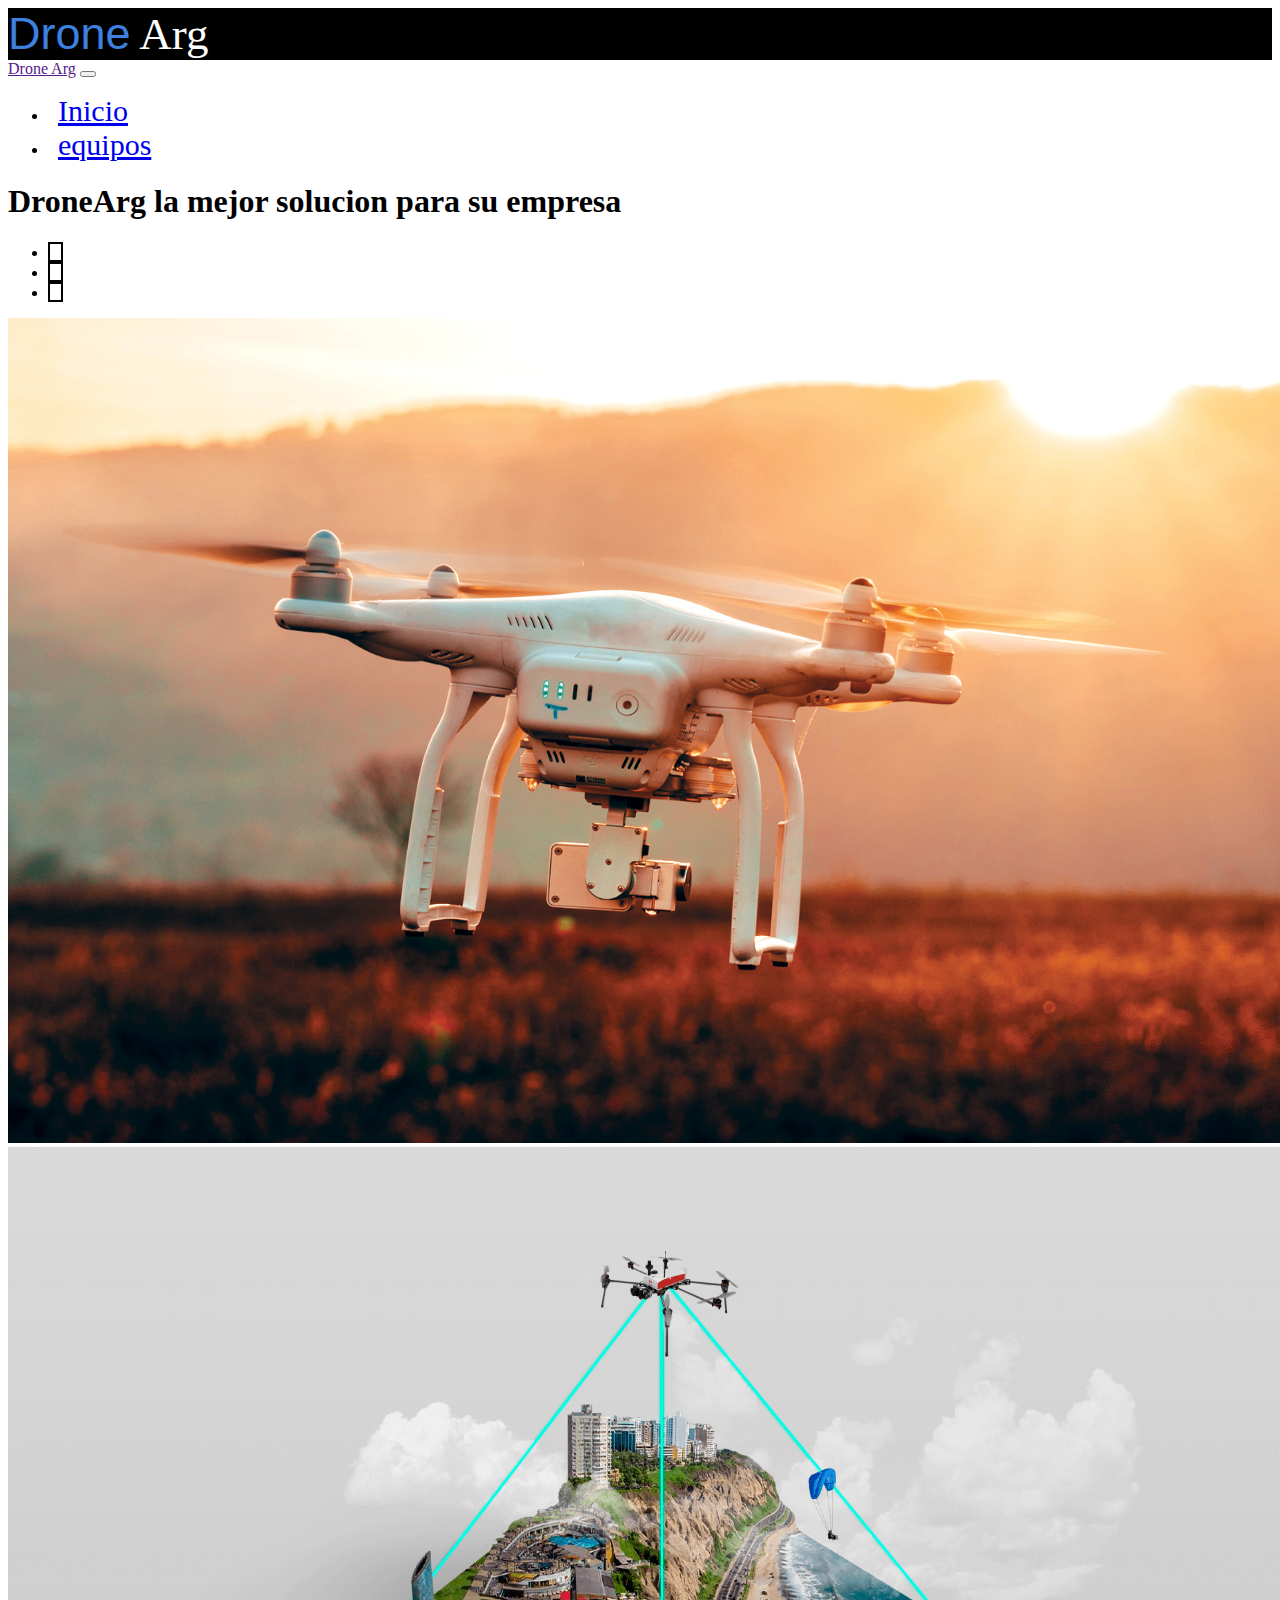
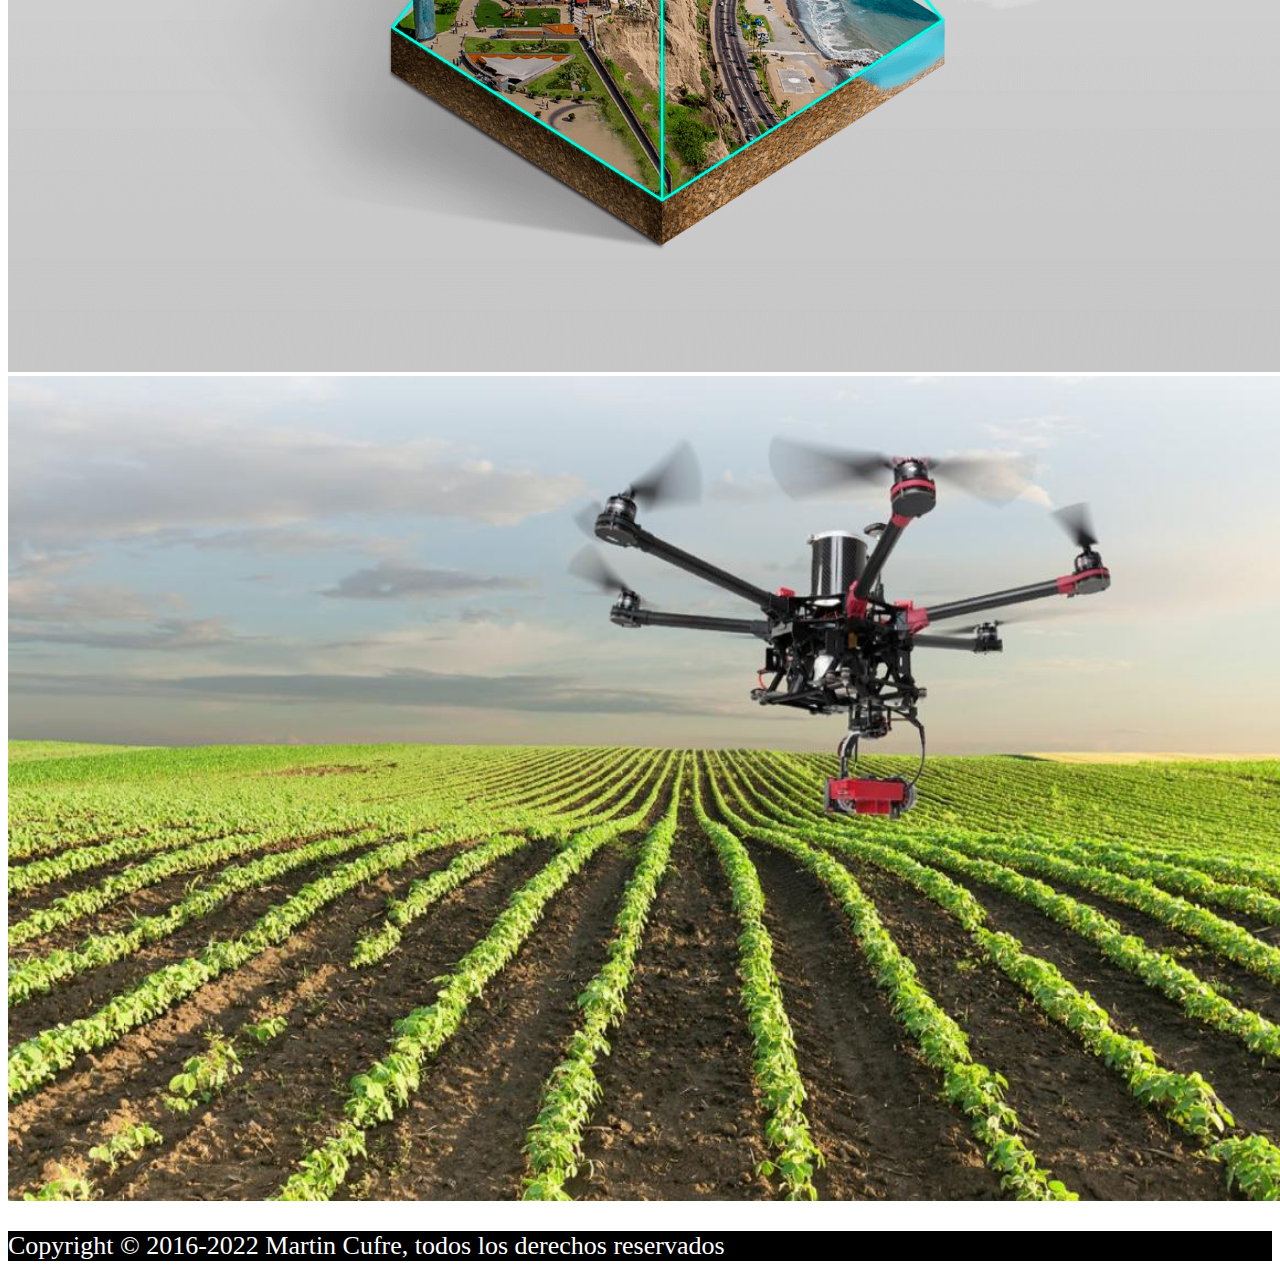
<file: index.html>
<!DOCTYPE html>
<html lang="es">
<head>
    <meta charset="UTF-8">
    <meta http-equiv="X-UA-Compatible" content="IE=edge">
    <meta name="viewport" content="width=device-width, initial-scale=1.0">
    <link rel="stylesheet" href="https://cdn.jsdelivr.net/npm/bootstrap@4.6.2/dist/css/bootstrap.min.css" integrity="sha384-xOolHFLEh07PJGoPkLv1IbcEPTNtaed2xpHsD9ESMhqIYd0nLMwNLD69Npy4HI+N" crossorigin="anonymous">
    <link rel="stylesheet" href="https://cdnjs.cloudflare.com/ajax/libs/font-awesome/6.1.1/css/all.min.css" integrity="sha512-KfkfwYDsLkIlwQp6LFnl8zNdLGxu9YAA1QvwINks4PhcElQSvqcyVLLD9aMhXd13uQjoXtEKNosOWaZqXgel0g==" crossorigin="anonymous" referrerpolicy="no-referrer" />
    <link rel="stylesheet" href="/estilos.css">
    <title>DroneArg</title>
</head>

<body>
    <header class="container-fluid">
        <div class="row">
            <div class=" text-center logo col-12"> <span class="logoverde">Drone</span> Arg</div>
            <nav class=" col-12 navbar navbar-expand-lg bg-dark navbar-dark id="bg-color">
                <a class="navbar-brand" href="">Drone Arg</a>
                
                <button class="navbar-toggler" type="button" data-toggle="collaps" data-target="collapsibleNavbar">
                    <span class="navbar-toggler-icon"></span>
                </button>
                <div class="collapse navbar-collapse" id="collapsibleNavbar">
                    <ul class="navbar-nav">
                        <li class="nav-item">
                            <a class="colorbarra nav-link" href="/index.html">Inicio</a>
                        </li>
                        <li class="nav-item">
                            <a class="colorbarra nav-link" href="/pages/equipos.html">equipos</a>
                        </li>
                        
                    </ul>
                
                </div>
            
            
            </nav>
        </div>
    </header>
    <main class="container-fluid">
        <div class="row">
            <h1 class="text-center col-12"><Datag>DroneArg la mejor solucion para su empresa</Datag></h1>
        </div>
    
        <div class="sec col-md-12">
            <div id="demo" class="carousel slide" data-ride="carousel">

                <!-- Indicators -->
                <ul class="carousel-indicators">
                    <li data-target="#demo" data-slide-to="0" class="active"></li>
                    <li data-target="#demo" data-slide-to="1"></li>
                    <li data-target="#demo" data-slide-to="2"></li>
                    </ul>
                
                <!-- The slideshow -->
                <div class="carousel-inner">
                    <div class="carousel-item active">
                    <img src="/img/Drones_mensajeros_MGT.jpg" alt="Los Angeles" width="1325" height="825">
                    </div>
                    <div class="carousel-item">
                    <img src="/img/fotogrametria.png" alt="Chicago" width="1325" height="825">
                    </div>
                    <div class="carousel-item">
                    <img src="/img/drones-agricultura.jpeg" alt="New York" width="1325" height="825">
                    </div>
                </div>
                
                <!-- Left and right controls -->
                <a class="carousel-control-prev" href="#demo" data-slide="prev">
                    <span class="carousel-control-prev-icon"></span>
                </a>
                <a class="carousel-control-next" href="#demo" data-slide="next">
                    <span class="carousel-control-next-icon"></span>
                </a>
                </div>
        </div>
    </main>  

  
    
    <footer class="container-fluid">
        <div class="row">
            <div class="marginIcon text-center col-12">
                <p>Copyright © 2016-2022 Martin Cufre, todos los derechos reservados</p>
                <i class="fa-brands fa-instagram"></i>
                <i class="fa-brands fa-twitter"></i>
                <i class="fa-solid fa-house-blank"></i>
            </div>
        </div>
    </footer>

    <script src="https://cdn.jsdelivr.net/npm/jquery@3.5.1/dist/jquery.slim.min.js" integrity="sha384-DfXdz2htPH0lsSSs5nCTpuj/zy4C+OGpamoFVy38MVBnE+IbbVYUew+OrCXaRkfj" crossorigin="anonymous"></script>
    <script src="https://cdn.jsdelivr.net/npm/popper.js@1.16.1/dist/umd/popper.min.js" integrity="sha384-9/reFTGAW83EW2RDu2S0VKaIzap3H66lZH81PoYlFhbGU+6BZp6G7niu735Sk7lN" crossorigin="anonymous"></script>
    <script src="https://cdn.jsdelivr.net/npm/bootstrap@4.6.2/dist/js/bootstrap.min.js" integrity="sha384-+sLIOodYLS7CIrQpBjl+C7nPvqq+FbNUBDunl/OZv93DB7Ln/533i8e/mZXLi/P+" crossorigin="anonymous"></script>
</body>

</html>
</file>
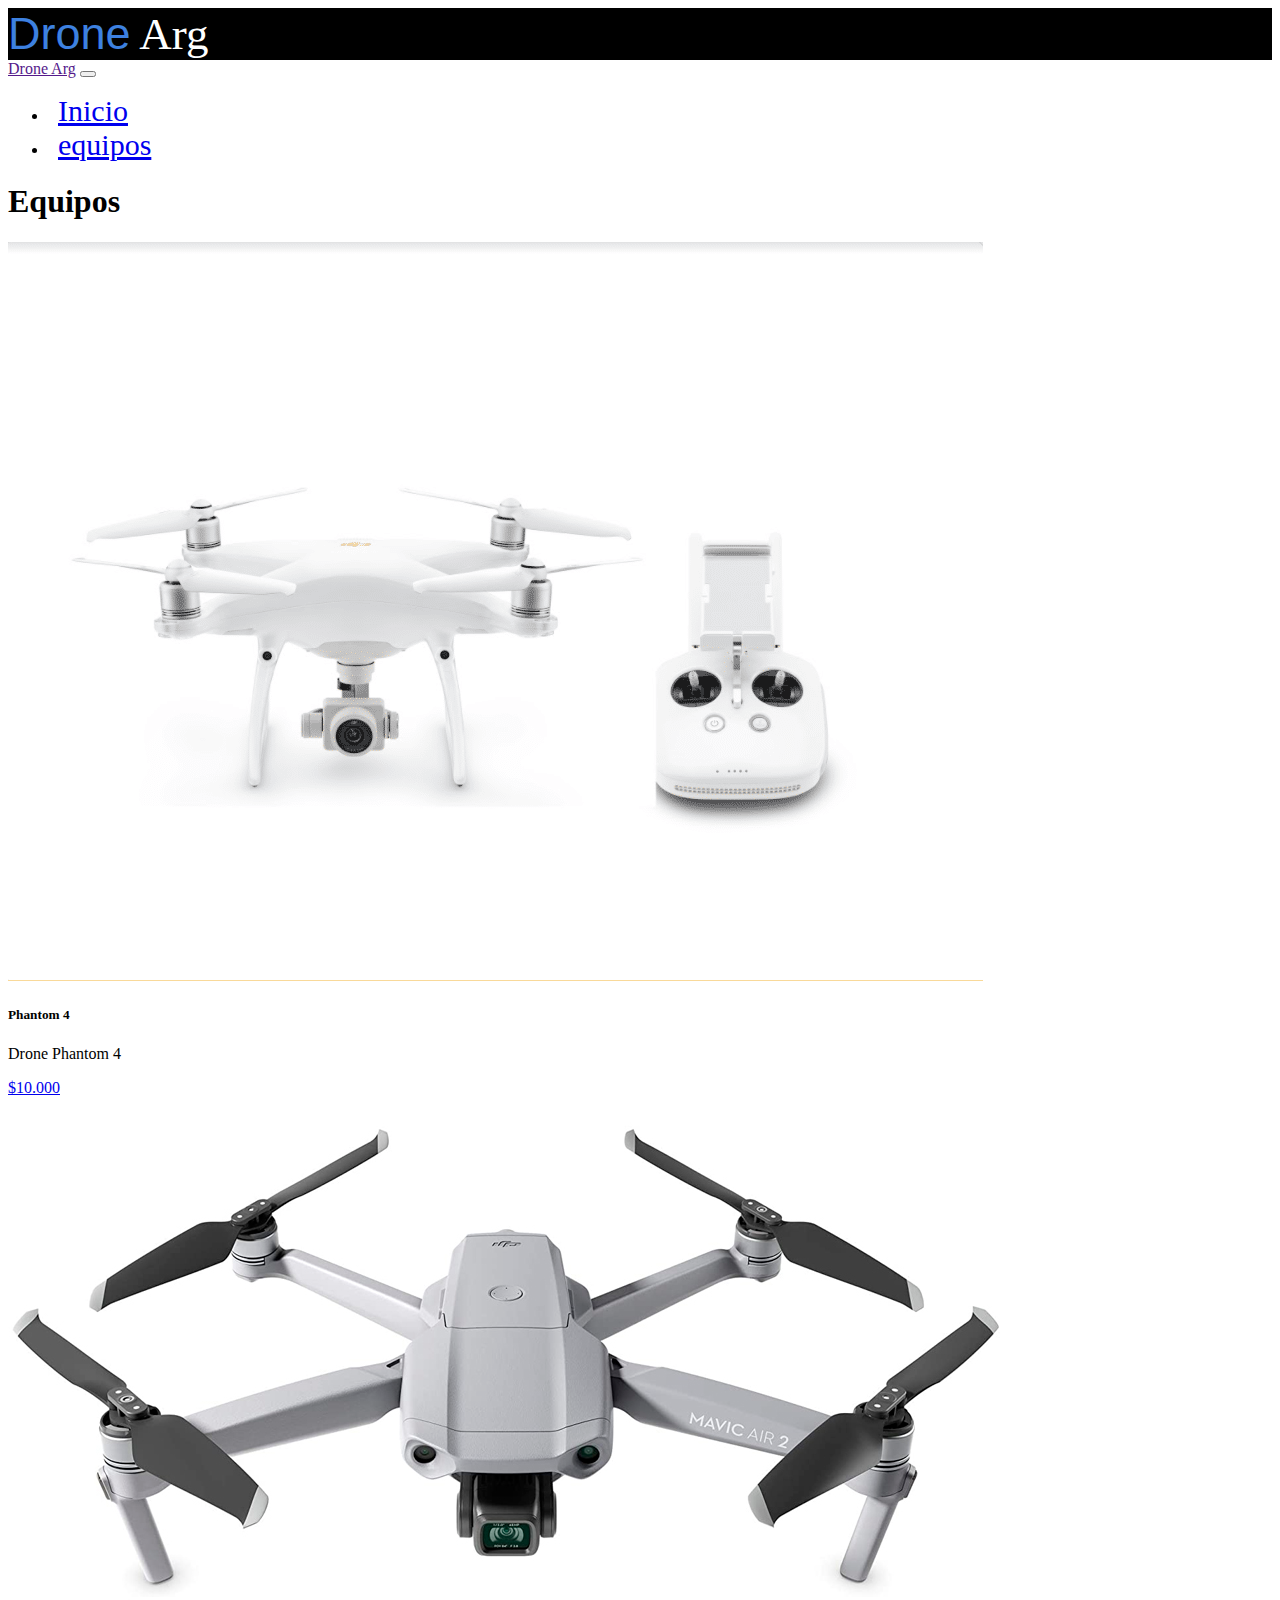
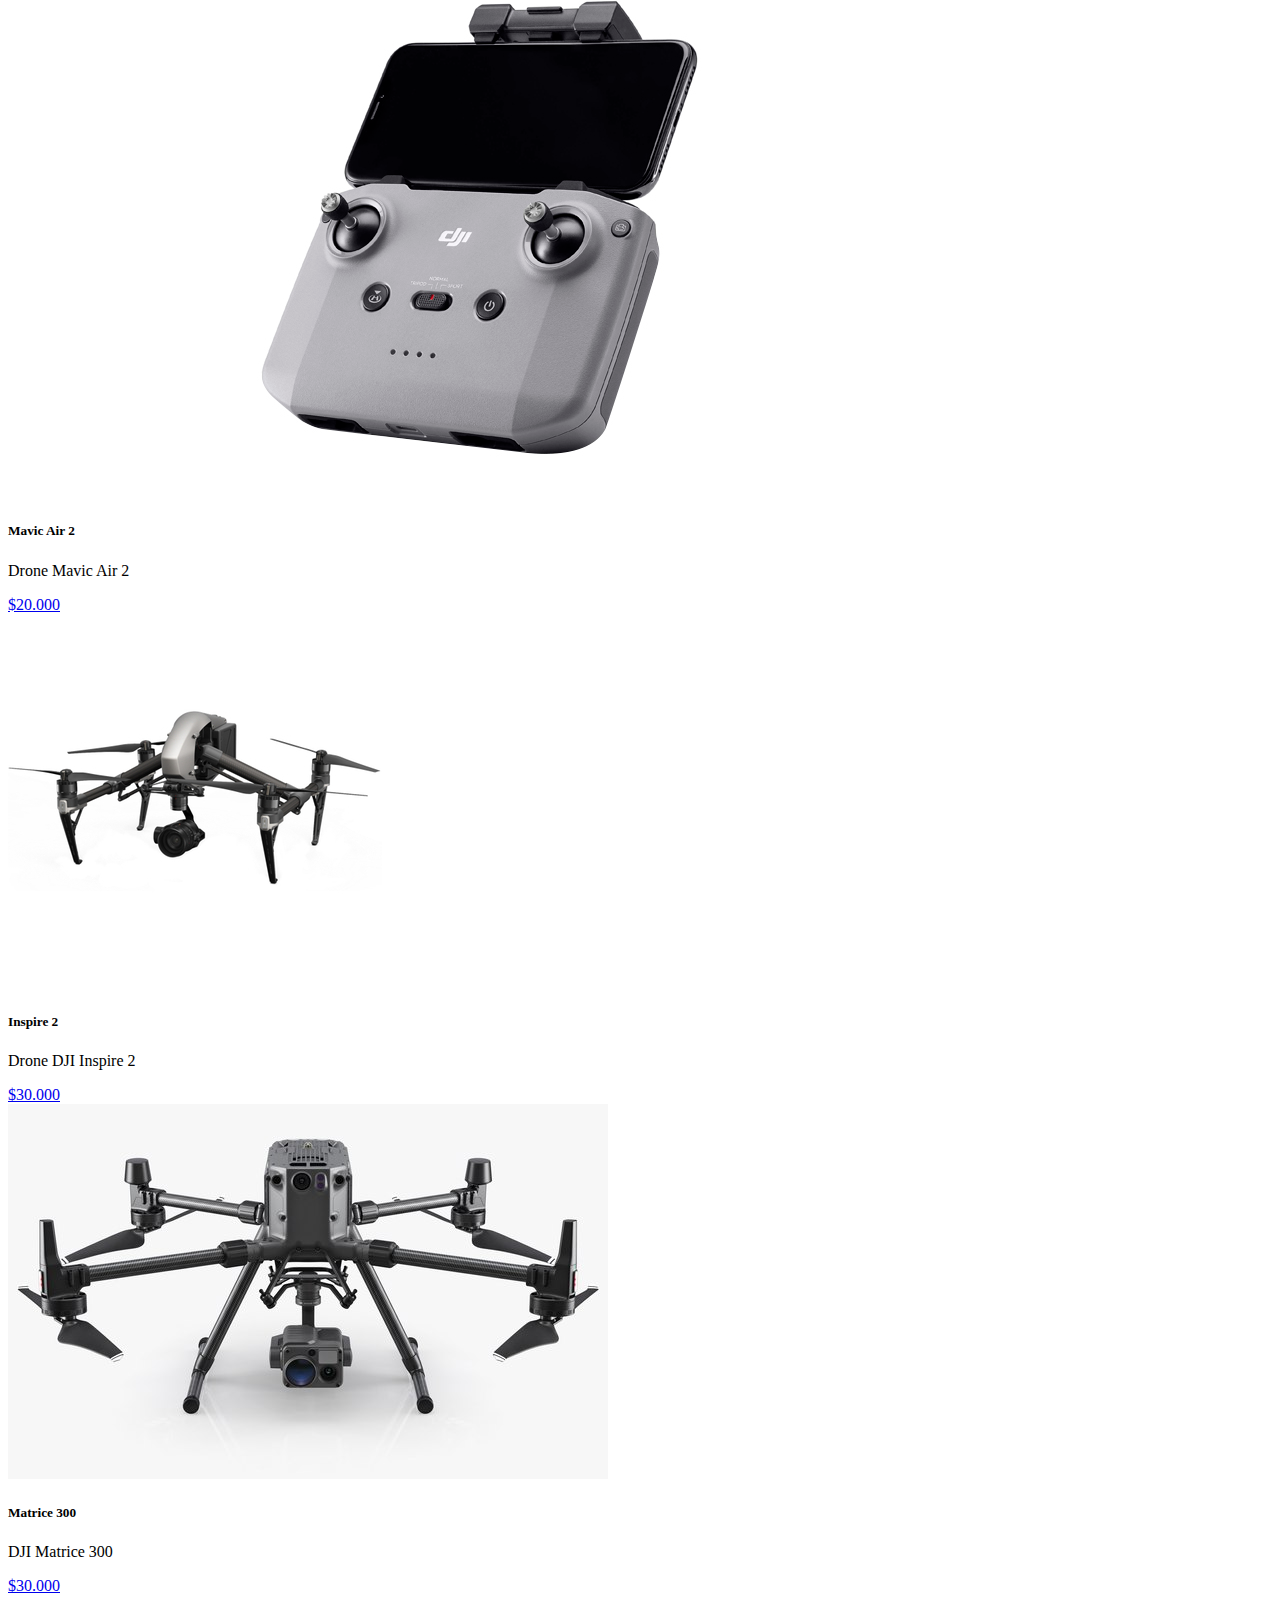
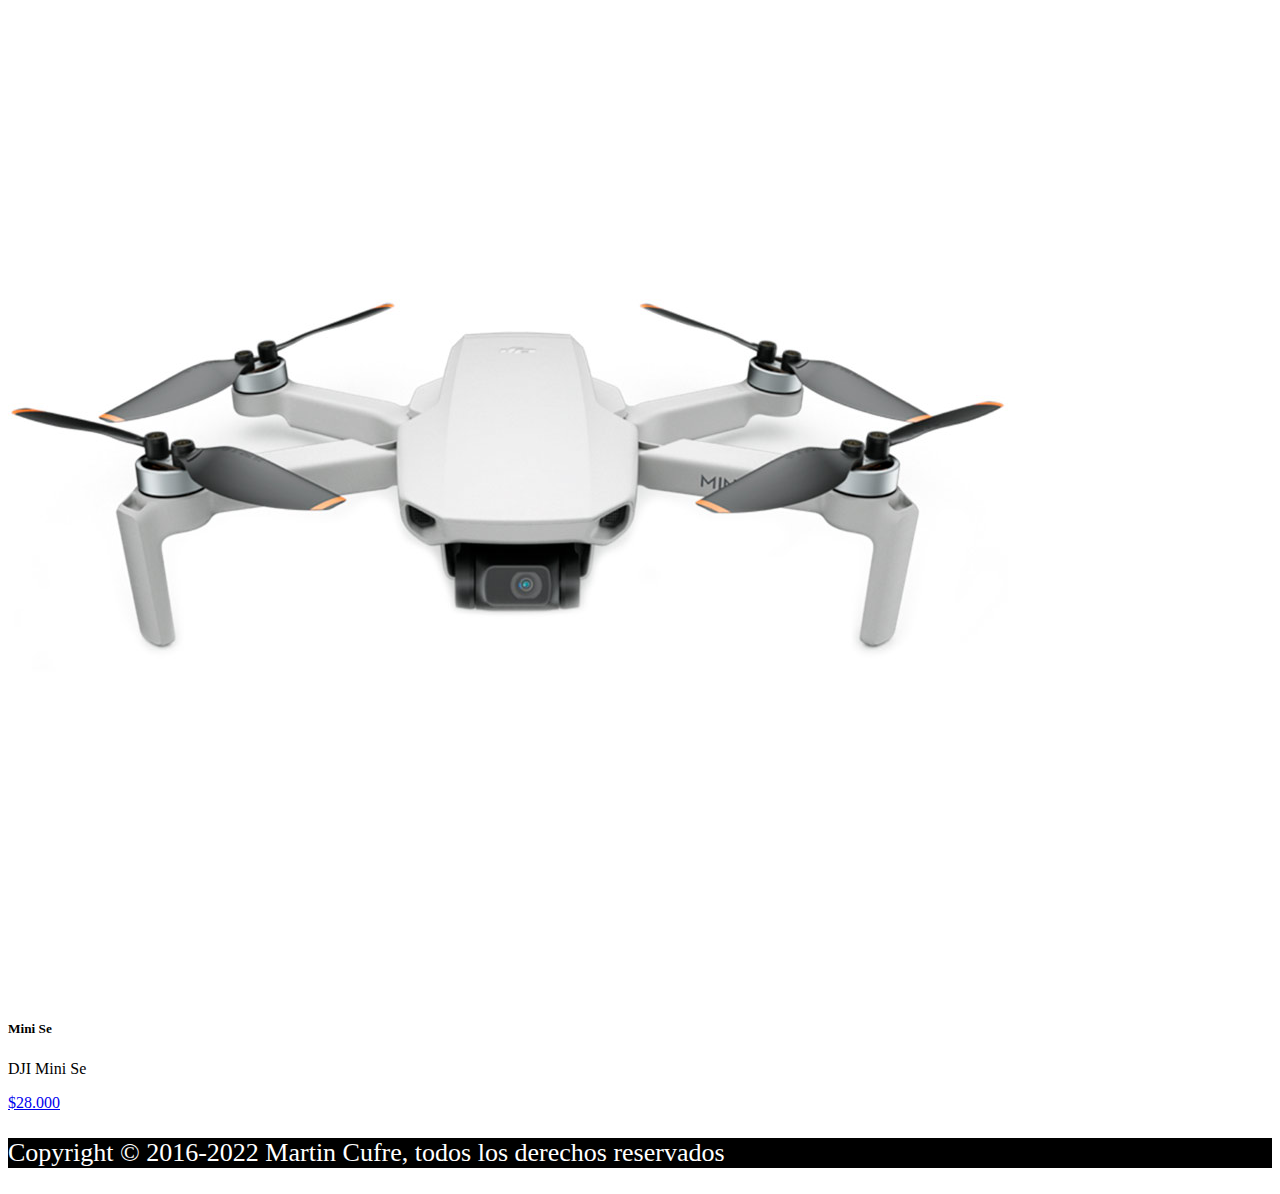
<file: pages/equipos.html>
<!DOCTYPE html>
<html lang="es">

<head>
    <meta charset="UTF-8">
    <meta http-equiv="X-UA-Compatible" content="IE=edge">
    <meta name="viewport" content="width=device-width, initial-scale=1.0">

    <link rel="stylesheet" href="https://cdn.jsdelivr.net/npm/bootstrap@4.6.2/dist/css/bootstrap.min.css"
        integrity="sha384-xOolHFLEh07PJGoPkLv1IbcEPTNtaed2xpHsD9ESMhqIYd0nLMwNLD69Npy4HI+N" crossorigin="anonymous">
    <link rel="stylesheet" href="https://cdnjs.cloudflare.com/ajax/libs/font-awesome/6.1.1/css/all.min.css"
        integrity="sha512-KfkfwYDsLkIlwQp6LFnl8zNdLGxu9YAA1QvwINks4PhcElQSvqcyVLLD9aMhXd13uQjoXtEKNosOWaZqXgel0g=="
        crossorigin="anonymous" referrerpolicy="no-referrer" />
    <link rel="stylesheet" href="/estilos.css">
    <title>Equipos </title>
</head>

<body>
    <header class="container-fluid">
        <div class="row">
            <div class=" text-center logo col-12"> <span class="logoverde">Drone</span> Arg</div>
            <nav class=" col-12 navbar navbar-expand-lg bg-dark navbar-dark id=" bg-color">
                <a class="navbar-brand" href="">Drone Arg</a>

                <button class="navbar-toggler" type="button" data-toggle="collaps" data-target="collapsibleNavbar">
                    <span class="navbar-toggler-icon"></span>
                </button>
                <div class="collapse navbar-collapse" id="collapsibleNavbar">
                    <ul class="navbar-nav">
                        <li class="nav-item">
                            <a class="colorbarra nav-link" href="../index.html">Inicio</a>
                        </li>
                        <li class="nav-item">
                            <a class="colorbarra nav-link" href="/pages/equipos.html">equipos</a>
                        </li>
                        
                    </ul>

                </div>


            </nav>
        </div>
    </header>
    <main class="container-fluid">
        <div class="row">
            <h1 class=" text-center col-12">Equipos</h1>
        </div>

    </main>

    <div class="container">
        <div class="row">
            <div class="card" style="width: 18rem;">
                <img src="../img/p4.png" class="card-img-top" alt="...">
                <div class="card-body">
                    <h5 class="card-title">Phantom 4</h5>
                    <p class="card-text">Drone Phantom 4</p>
                    <a href="#" class="btn btn-primary">$10.000</a>
                </div>

            </div>
            <div class="card" style="width: 18rem;">
                <img src="../img/mavic air 2.jpg" class="card-img-top" alt="...">
                <div class="card-body">
                    <h5 class="card-title">Mavic Air 2 </h5>
                    <p class="card-text">Drone Mavic Air 2</p>
                    <a href="#" class="btn btn-primary">$20.000</a>
                </div>

            </div>
            <div class="card" style="width: 18rem;">
                <img src="../img/inspire 2.jpg" class="card-img-top" alt="...">
                <div class="card-body">
                    <h5 class="card-title">Inspire 2</h5>
                    <p class="card-text">Drone DJI Inspire 2</p>
                    <a href="#" class="btn btn-primary">$30.000</a>
                </div>

            </div>
            <div class="card" style="width: 18rem;">
                <img src="../img/dji_matrice_300_rtk_01.jpg" class="card-img-top" alt="...">
                <div class="card-body">
                    <h5 class="card-title">Matrice 300</h5>
                    <p class="card-text">DJI Matrice 300</p>
                    <a href="#" class="btn btn-primary">$30.000</a>
                </div>

            </div>
            <div class="card" style="width: 18rem;">
                <img src="../img/dji mini se.jpg" class="card-img-top" alt="...">
                <div class="card-body">
                    <h5 class="card-title">Mini Se</h5>
                    <p class="card-text">DJI Mini Se</p>
                    <a href="#" class="btn btn-primary">$28.000</a>
                </div>

            </div>


        </div>

    </div>
    </div>
    <footer class="container-fluid">
        <div class="row">
            <div class="marginIcon text-center col-12">
                <p>Copyright © 2016-2022 Martin Cufre, todos los derechos reservados</p>
                <i class="fa-brands fa-instagram"></i>
                <i class="fa-brands fa-twitter"></i>
                <i class="fa-solid fa-house-blank"></i>
            </div>
        </div>
    </footer>

    <script src="https://cdn.jsdelivr.net/npm/jquery@3.5.1/dist/jquery.slim.min.js"
        integrity="sha384-DfXdz2htPH0lsSSs5nCTpuj/zy4C+OGpamoFVy38MVBnE+IbbVYUew+OrCXaRkfj"
        crossorigin="anonymous"></script>
    <script src="https://cdn.jsdelivr.net/npm/popper.js@1.16.1/dist/umd/popper.min.js"
        integrity="sha384-9/reFTGAW83EW2RDu2S0VKaIzap3H66lZH81PoYlFhbGU+6BZp6G7niu735Sk7lN"
        crossorigin="anonymous"></script>
    <script src="https://cdn.jsdelivr.net/npm/bootstrap@4.6.2/dist/js/bootstrap.min.js"
        integrity="sha384-+sLIOodYLS7CIrQpBjl+C7nPvqq+FbNUBDunl/OZv93DB7Ln/533i8e/mZXLi/P+"
        crossorigin="anonymous"></script>
</body>

</html>
</head>

<body>

</body>

</html>
</file>
<file: estilos.css>
* {
  box-sizing: border-box;
}

.logo {
  background-color: black;
  font-size: 45px;
  color: white;
}

#producto {
  background-color: #5a3ca6;
}

.colorbarra {
  font-size: 30px;
  margin: 10px;
}

.carousel-indicators li {
  height: 20px;
  width: 15px;
  border-radius: 0%;
  border: 2px solid black;
}

footer i {
  font-size: 35px;
}

.marginIcon {
  font-size: 26px;
  color: white;
  background-color: black;
}

.logoverde {
  color: #3d81e0;
  font-family: Verdana, Geneva, Tahoma, sans-serif;
}

/*# sourceMappingURL=estilos.css.map */
</file>
